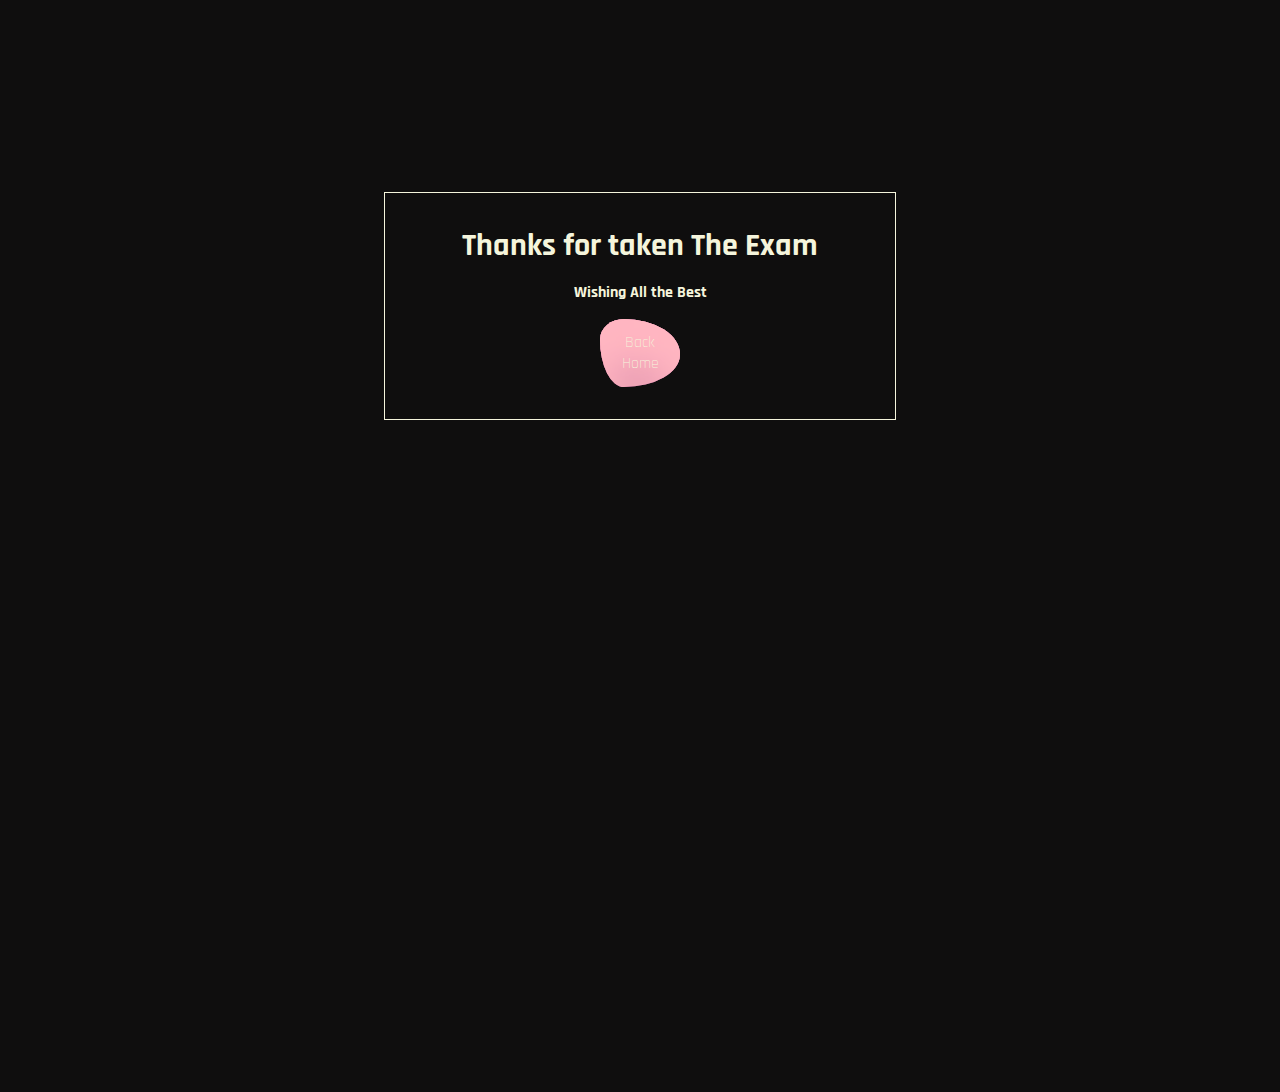
<file: SubmitPage.html>
<!DOCTYPE html>
<html lang="en">

<head>
    <meta charset="UTF-8">
    <meta name="viewport" content="width=device-width, initial-scale=1.0">
    <title>Finish Page </title>
    <link rel="stylesheet" href="https://cdnjs.cloudflare.com/ajax/libs/font-awesome/5.15.3/css/all.min.css">
    <!-- CSS STYLESHEET FILE LINK -->
    <link rel="stylesheet" type="text/css" href="./css/finishPagee.css" />

    <!-- FAVICON ICON -->
    <link rel="icon" href="./img/favicon.ico" />


</head>


<body>
    <div class="big-container box1">
        <h1>Thanks for taken The Exam</h1>
        <h4>Wishing All the Best</h4>
        <a href="index.html">Back Home</a>
    </div>
</body>

<!-- SCRIPT LINKS -->
<!-- <script src="https://kit.fontawesome.com/69a3ceea7f.js" crossorigin="anonymous"></script> -->

</html>
</file>
<file: css/finishPagee.css>
@import url("https://fonts.googleapis.com/css2?family=Rajdhani:wght@300;400;500;600;700&display=swap");

* {
  padding: 0;
  margin: 0;
  box-sizing: border-box;
}

body {
  background-color: #0f0e0e;
  color: #f5f5dc;
  font-family: "Rajdhani", sans-serif;

  height: 100vh;
  font-weight: 200;
}

/* GRID SECTION START */
.big-container {
  width: 40%;
  margin: 15% auto;

  text-align: center;
  border: 1px solid #f5f5dc;
  padding: 2rem;

  display: grid;
  grid-template-columns: repeat(auto-fit, minmax(1fr));
  grid-template-rows: repeat(auto-fit, minmax(1fr));
  grid-gap: 1rem;
}

a {
  text-decoration: none;
  /* border-radius: 2rem; */
  /* padding: 0.5rem; */

  color: #f5f5dc;
  border-radius: 30% 70% 70% 30% / 30% 52% 48% 70%;
  /* box-shadow: 1px 0.5px 0.2px #f5f5dc; */

  margin: auto;
  width: 80px;
  padding: 0.8rem;
  border-radius: 30% 70% 70% 30% / 30% 52% 48% 70%;
  box-shadow: 0 4vmin 16vmin #ffb6c1 inset, 0 2vmin 5vmin #ffb6c1 inset,
    0 4vmin 4vmin #ffb6c1 inset, 0 6vmin 8vmin purple inset;
}

a:hover {
  color: #ffb6c1;
  background-color: #f5f5dc;
  box-shadow: none;
}
</file>
